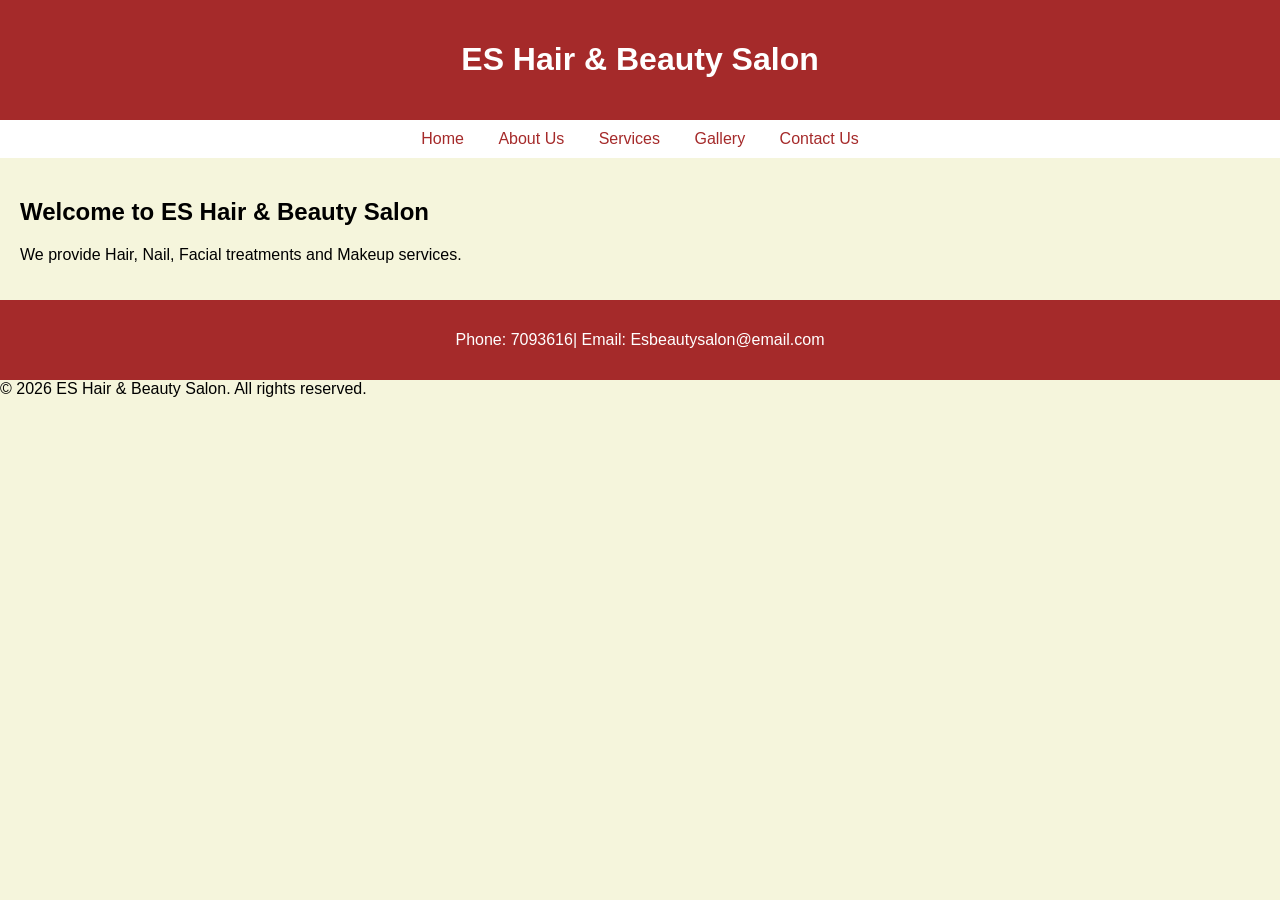
<file: index.html>
<!DOCTYPE html>
<html>
<head>
    <title> ES Hair & Beauty Salon</title>
    <link rel="stylesheet" href="style.css">
</head>
<body>

<header>
    <h1>ES Hair & Beauty Salon</h1>
</header>

<nav>
    <a href="index.html">Home</a>
    <a href="about.html">About Us</a>
    <a href="services.html">Services</a>
    <a href="gallery.html">Gallery</a>
    <a href="contact.html">Contact Us</a>
</nav>

<main>
    <h2>Welcome to  ES Hair & Beauty Salon</h2>
    <p>We provide Hair, Nail, Facial treatments and Makeup services.</p>
</main>

<footer>
    <p>Phone: 7093616| Email: Esbeautysalon@email.com</p>
</footer>&copy; 2026 ES Hair & Beauty Salon. All rights reserved.

</body>
</html>
</file>
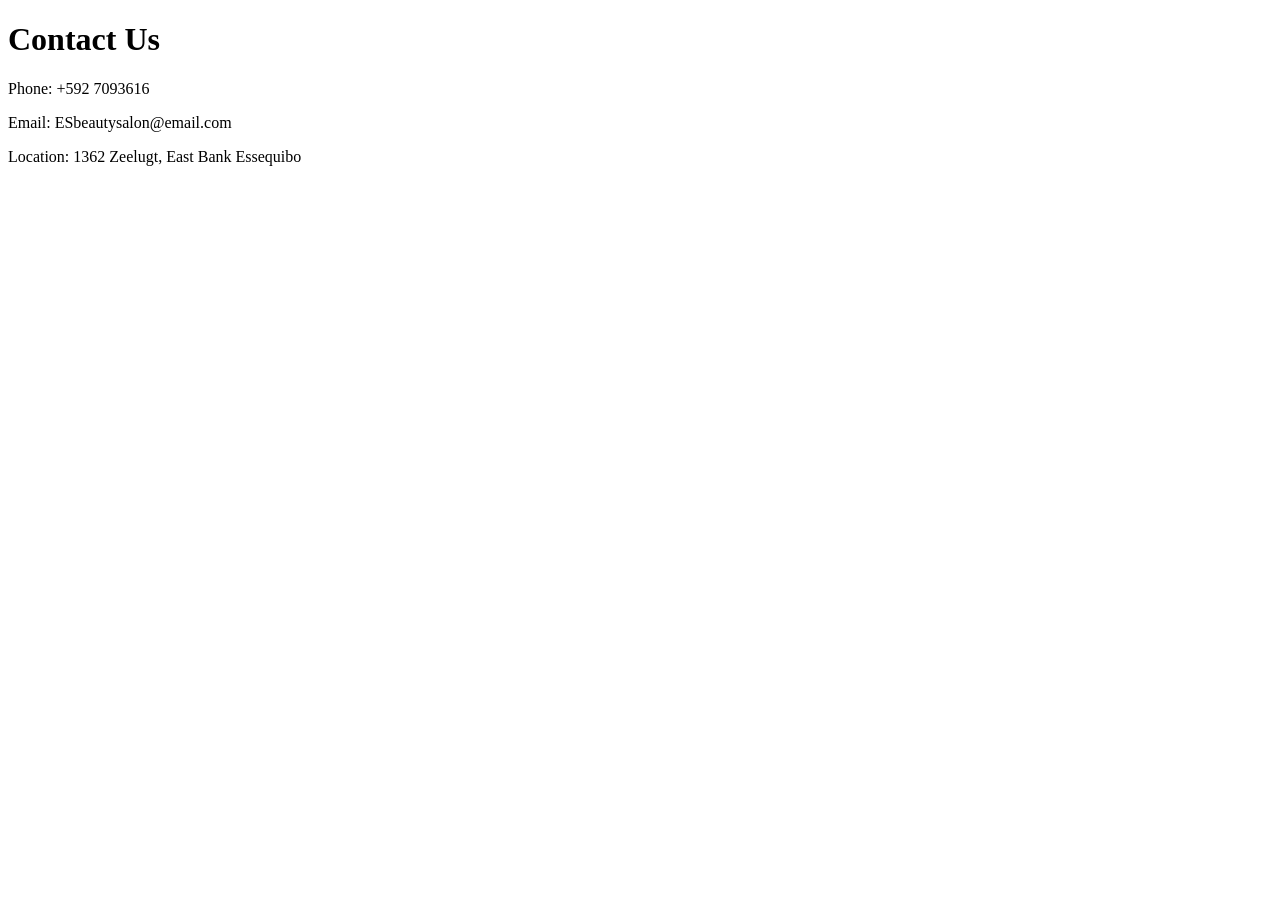
<file: contact.html>
<!DOCTYPE html>
<html>
<head>
  <title>Contact Us</title>
</head>
<body>

  <h1>Contact Us</h1>

  <p>Phone: +592 7093616</p>
  <p>Email: ESbeautysalon@email.com</p>
  <p>Location: 1362 Zeelugt, East Bank Essequibo</p>

</body>
</html>
<main></main>
</file>
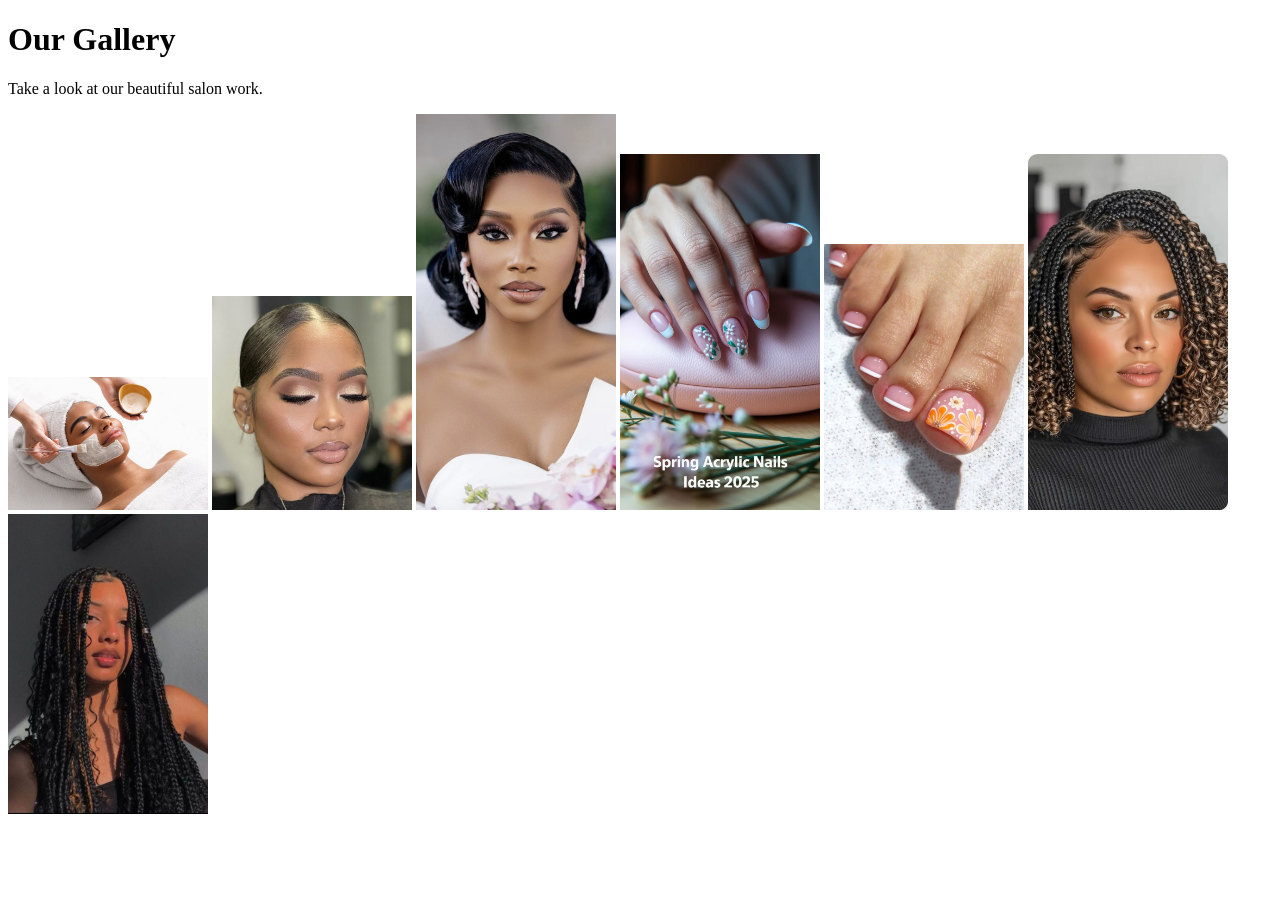
<file: gallery.html>
<!DOCTYPE html>
<html>
<head>
  <title>Gallery</title>
</head>
<body>

  <h1>Our Gallery</h1>

  <p>Take a look at our beautiful salon work.</p>

  <img src="Facial-providence-ri.jpg" alt="Hair style 1" width="200">
  <img src="simple make up.jpg" alt="Hair style 2" width="200">
  <img src="bridal makeee up.jpg" alt="Hair style 3" width="200">
  <img src="spring-acrylic-nails-ideas-tobi-1.webp" alt="Hair style 4" width="200">
  <img src="toes.jpg" alt="Hair style 5" width="200">
  <img src="s braids.jpg" alt="Hair style 6" width="200">
  <img src="long braids.jpg" alt="Hair style 7" width="200">
</body>
</html>
</file>
<file: style.css>
body {
    background-color: beige;
    font-family: Arial, sans-serif;
    margin: 0;
}

header {
    background-color: brown;
    color: white;
    text-align: center;
    padding: 20px;
}

nav {
    background-color: white;
    text-align: center;
    padding: 10px;
}

nav a {
    color: brown;
    text-decoration: none;
    margin: 15px;
}

main {
    padding: 20px;
}

footer {
    background-color: brown;
    color: white;
    text-align: center;
    padding: 15px;
}
</file>
